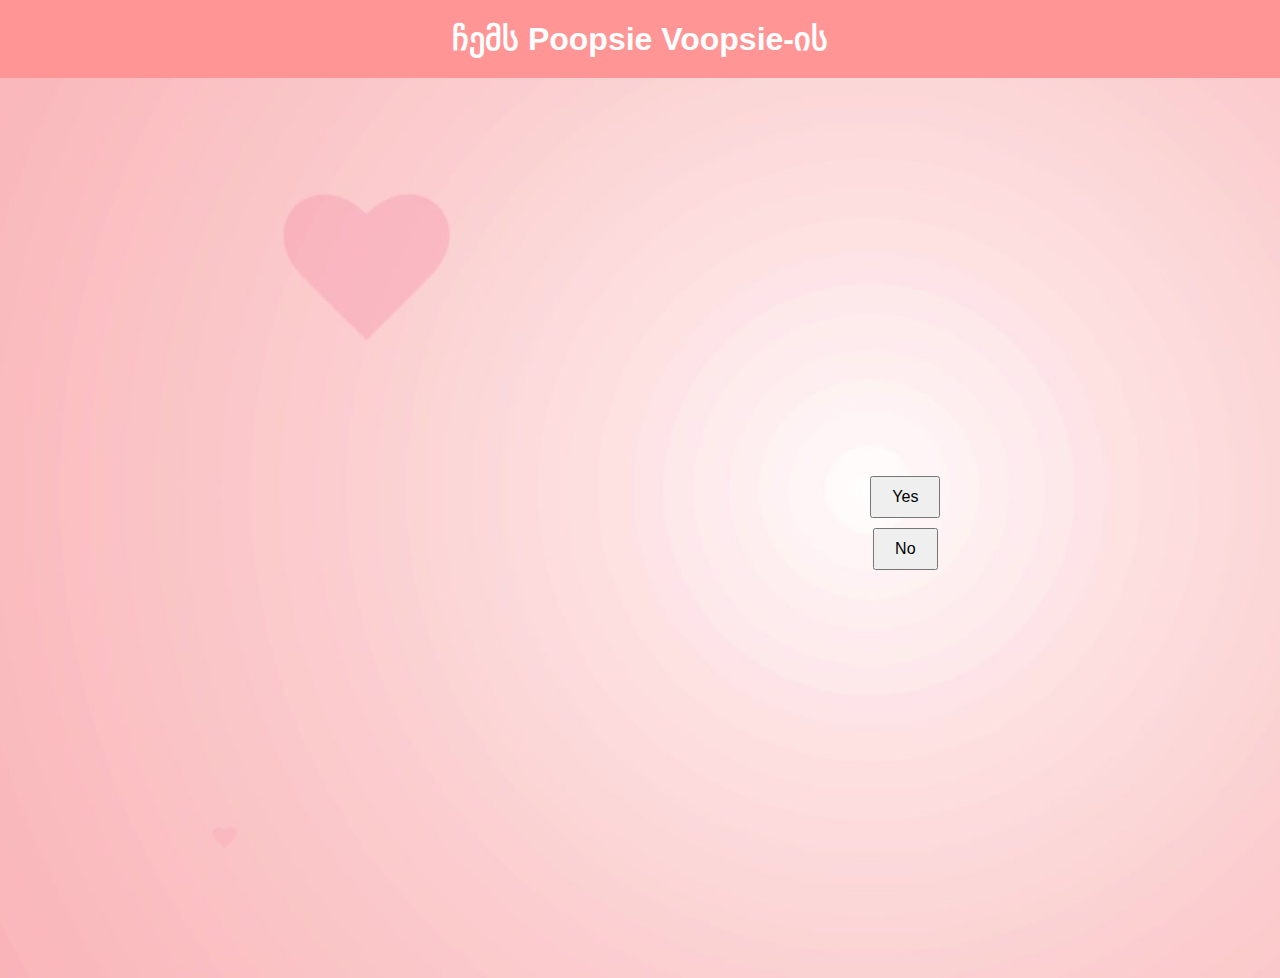
<file: index.html>
<!DOCTYPE html>
<html lang="en">
<head>
    <meta charset="UTF-8">
    <meta name="viewport" content="width=device-width, initial-scale=1.0">
    <link href="style.css" rel="stylesheet">
    <title>ჩემს Poopsie Voopsie-ის</title>
</head>
<body>
    <header>
        <h1>ჩემს Poopsie Voopsie-ის</h1>
    </header>
    <div id="container">
        <div id="message">
            <p>პატარა ქალბატონო</p>
            <p>მადლობა,რომ ყოველთვის ჩემს გვერდით ხარ და არსებობ :))</p>
            <p>მიყვარხარ ძალიანნნნნნნნნნნნნნნნნნ!</p>
            <p>:)) Will you be my Valentine?</p>
        </div>
        <div id="buttons">
            <a href="yes.html"><button id="yes">Yes</button></a>
            <button onmouseover="moveButton()" id="no">No</button>
        </div>
    </div>
    <script src="index.js"></script>
</body>
</html>
</file>
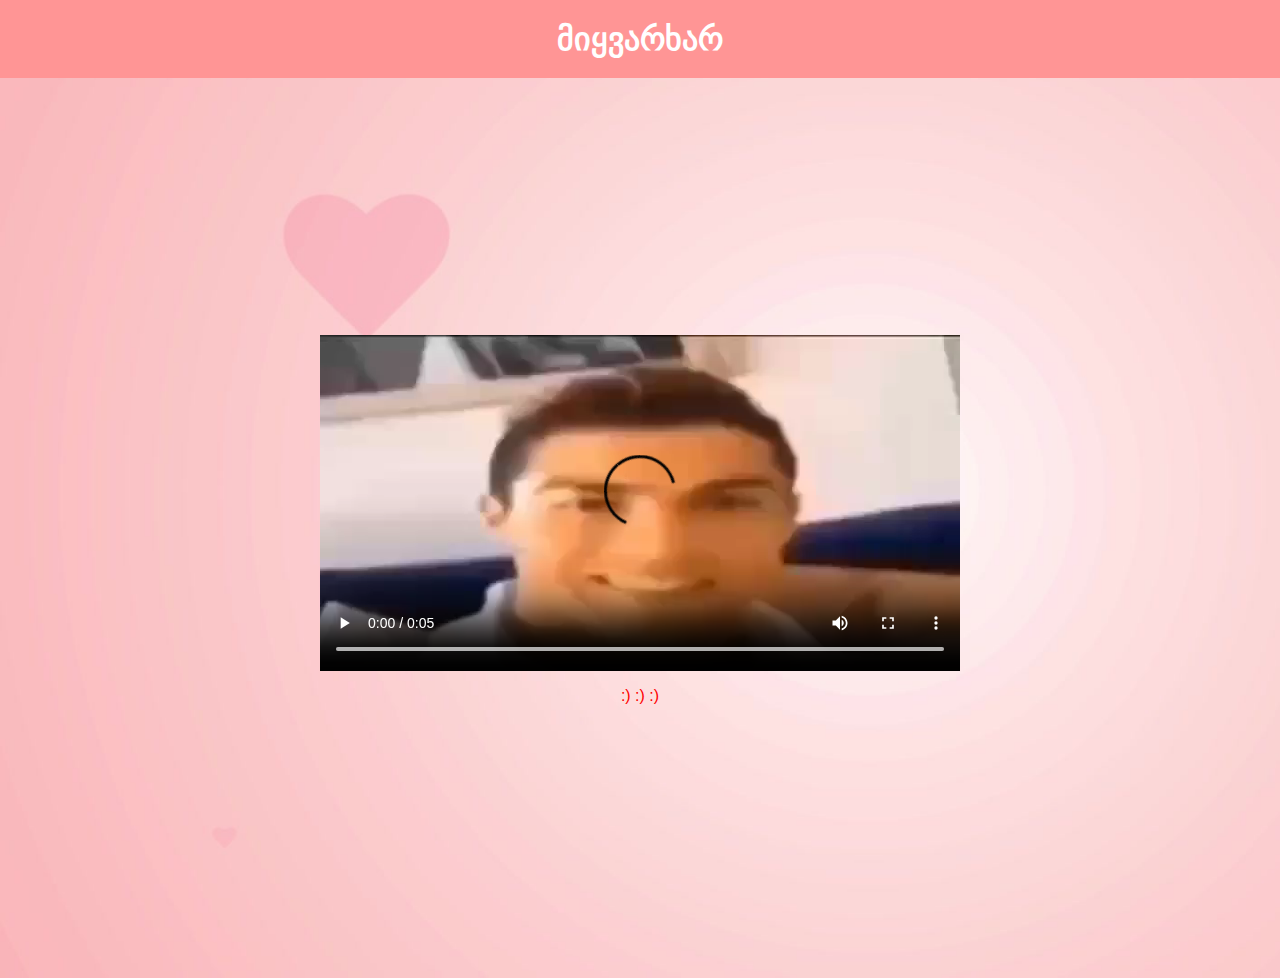
<file: yes.html>
<!DOCTYPE html>
<html lang="en">
<head>
    <meta charset="UTF-8">
    <meta name="viewport" content="width=device-width, initial-scale=1.0">
    <link href="style.css" rel="stylesheet">
    <title>ჩემს Poopsie Voopsie-ის</title>
</head>
<body>
    <style>
        #container{
            display: flex;
            flex-direction: column;
        }
        #container p{
            color: red;
        }
    </style>
    <header>
        <h1>მიყვარხარ</h1>
    </header>
    <div id="container">
        <video id="myVideo" controls autoplay>
            <source src="4ad425e8-e05a-4342-827c-ebeb3be8c51f.mp4">
        </video>
        <p>:) :) :)</p>
    </div>
    <script>
        document.addEventListener('DOMContentLoaded', function () {
            var video = document.getElementById('myVideo');
            video.play();
        });
    </script>
</body>
</html>
</file>
<file: style.css>
body {
    font-family: Arial, sans-serif;
    background-color: #f8f8f8;
    margin: 0;
    padding: 0;
    width: 100%;
    height: 100%;
    background-image: url("bebe.jpg");
    background-size: cover;
    overflow: hidden;
}

header {
    background-color: #ff9595;
    padding: 20px;
}

header h1 {
    text-align: center;
    color: white;
    margin: 0;
}

#container {
    display: flex;
    justify-content: center;
    align-items: center;
    height: 100vh;
}

#message {
    background-color: #fff;
    padding: 20px;
    border-radius: 10px;
    box-shadow: 0 0 10px rgba(0, 0, 0, 0.1);
    margin-right: 20px;
    opacity: 0;
    animation: fadeIn 1s ease-in-out forwards;
}

@keyframes fadeIn {
    0% {
        opacity: 0;
    }
    100% {
        opacity: 1;
    }
}

#buttons {
    display: flex;
    flex-direction: column;
    align-items: center;
}

#buttons button {
    margin-bottom: 10px;
    padding: 10px 20px;
    font-size: 16px;
    cursor: pointer;
    transition: background-color 0.3s ease-in-out, color 0.3s ease-in-out;
}

#buttons button:hover {
    background-color: #ff9595;
    color: white;
}
</file>
